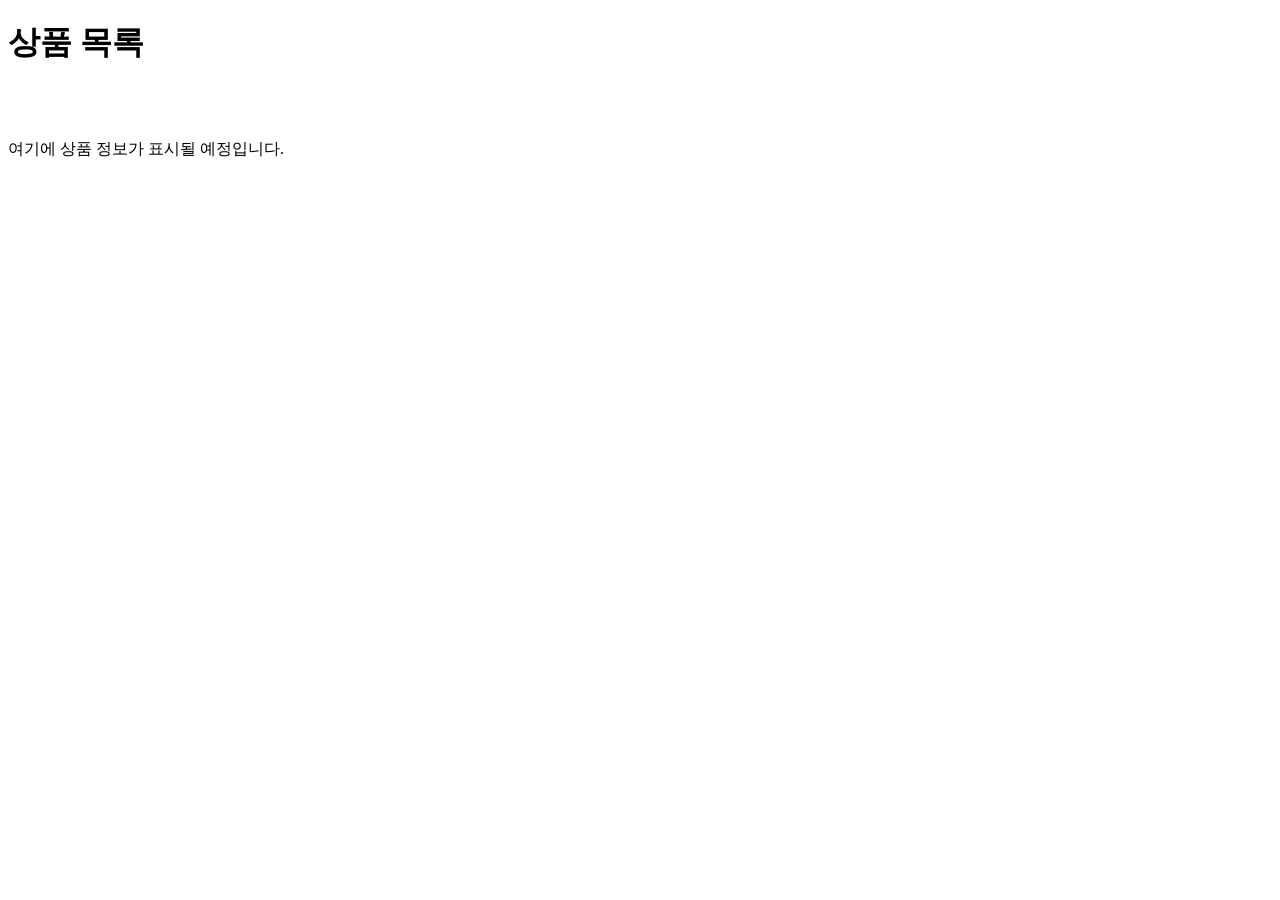
<file: items.html>
<!DOCTYPE html>
<html lang="en">
<head>
    <meta charset="UTF-8">
    <meta name="viewport" content="width=device-width, initial-scale=1.0">
    <title>Document</title>
</head>
<body>
    <h1>상품 목록</h1> <br> <br>
    <P> 여기에 상품 정보가 표시될 예정입니다. </P>
</body>
</html>
</file>
